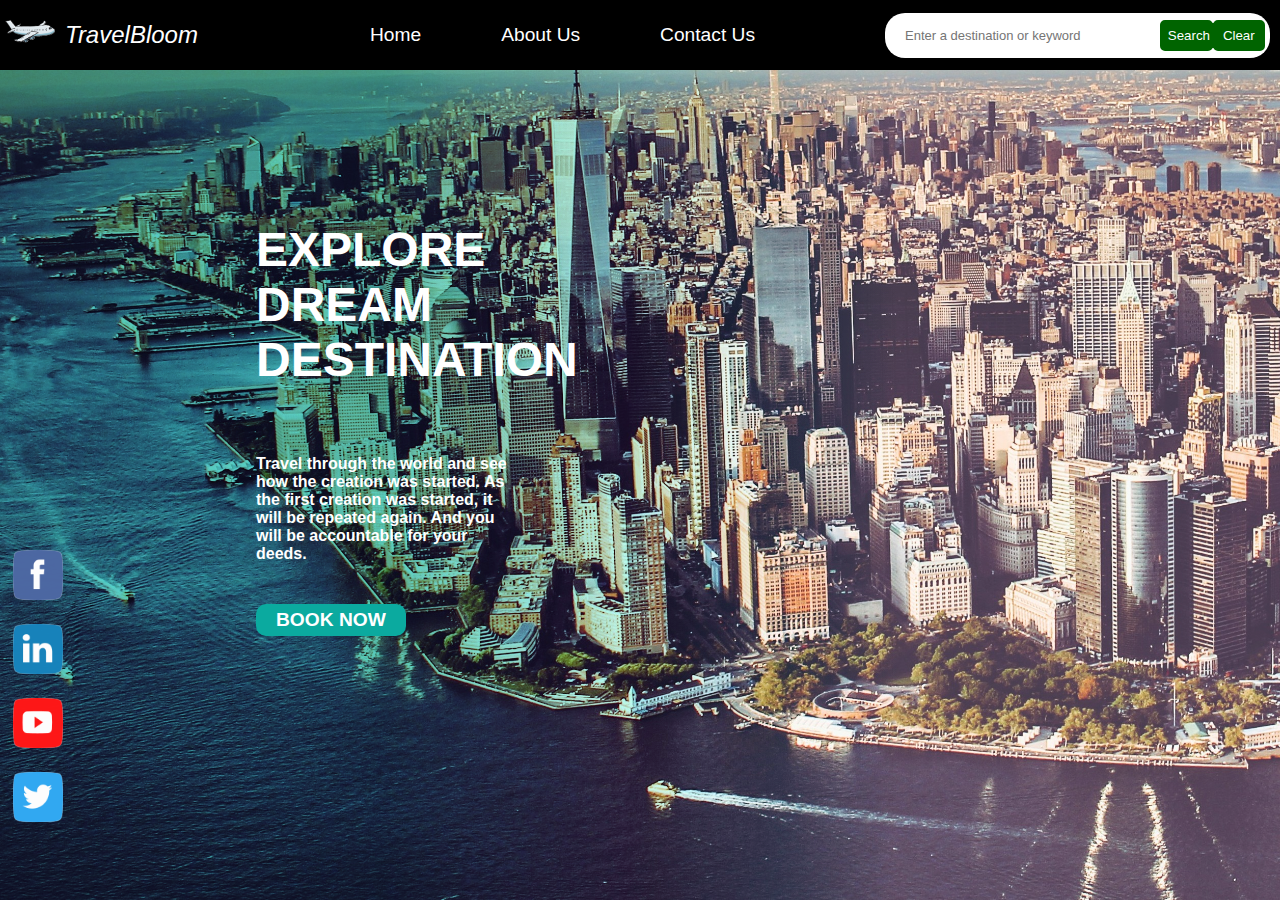
<file: index.html>
<!DOCTYPE html>
<html>
<head>
    <title>Travel Recommendation</title>
    <link rel="stylesheet" href="./assets/css/nav-styles.css">
    <link rel="stylesheet" href="./assets/css/social-media.css">
    <link rel="stylesheet" href="./assets/css/home.css">
    <link rel="stylesheet" href="./assets/css/search_result.css">
</head>
<body>
    <div id="nav-container">
        <header id="nav-header">
            <span id="header-logo"> <img src="./assets/images/planelogo.png" width="50" height="30"> </span>
            <span id="header-name"><a href="#">TravelBloom</a></span>
        </header>
        <nav id="nav-nav">
            <div id="nav-anchors">
                <span class="nav-a"> <a href="#">Home</a> </span>
                <span class="nav-a"> <a href="./about.html">About Us</a> </span>
                <span class="nav-a"> <a href="./contact.html">Contact Us</a> </span>
            </div>
        </nav>
        <div id="nav-search">
            <span id="search-space"> <input id="searchbarInput" placeholder="Enter a destination or keyword"> </span>
            <span class="search-button-span"> <button id="searchbarSearchButton" class="search-button">Search</button> </span>
            <span class="search-button-span"> <button id="searchbarClearButton" class="search-button" >Clear</button> </span>
        </div>
    </div>
    <div id="main-container">
        <div id="home-container">
            <span class="home-content"><h1>EXPLORE DREAM DESTINATION</h1></span>
            <span class="home-content"><p>Travel through the world and see how the creation was started. As the first creation was started, it will be repeated again. And you will be accountable for your deeds.</p></span>
            <span class="home-content"><button>BOOK NOW</button></span>
        </div>
        <div id="social-links-container">
            <span class="social-link"><a href="https://www.facebook.com/"><img src="./assets/images/facebook.png" width="50px" height="50px"></a></span>
            <span class="social-link"><a href="https://www.linkedin.com/"><img src="./assets/images/linkedin.png" width="50px" height="50px"></a></span>
            <span class="social-link"><a href="https://www.youtube.com/"><img src="./assets/images/youtube.png" width="50px" height="50px"></a></span>
            <span class="social-link"><a href="https://www.x.com/"><img src="./assets/images/twitter.png" width="50px" height="50px"></a></span>
        </div>
        <div id="results">
            <div id="no-result" style="visibility: hidden;">
                <p>No results found.</p>
            </div>

            <div id="keyword-message" style="visibility: hidden;">
                <p>Please enter a search keyword.</p>
            </div>
        </div>

    </div>

    <script src="./assets/js/main_script.js" type="text/javascript"></script>
</body>
</html>
</file>
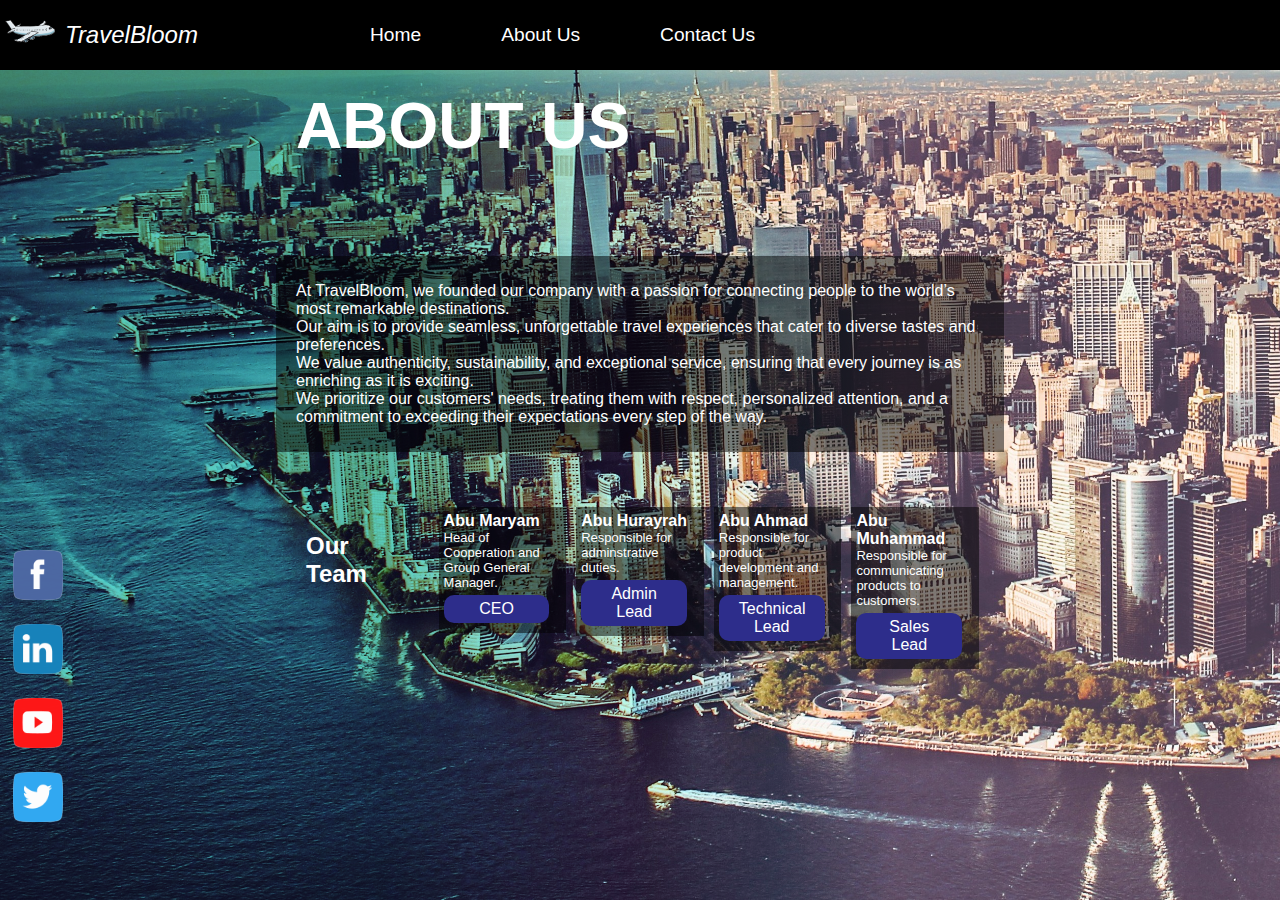
<file: about.html>
<!DOCTYPE html>
<html>
<head>
    <title>TravelBloom - About Us</title>
    <link rel="stylesheet" href="./assets/css/nav-styles.css">
    <link rel="stylesheet" href="./assets/css/social-media.css">
    <link rel="stylesheet" href="./assets/css/about.css">
</head>
<body>
    <div id="nav-container">
        <header id="nav-header">
            <span id="header-logo"> <img src="./assets/images/planelogo.png" width="50" height="30"> </span>
            <span id="header-name"><a href="./index.html">TravelBloom</a></span>
        </header>
        <nav id="nav-nav">
            <div id="nav-anchors">
                <span class="nav-a"> <a href="./index.html">Home</a> </span>
                <span class="nav-a"> <a href="./about.html">About Us</a> </span>
                <span class="nav-a"> <a href="./contact.html">Contact Us</a> </span>
            </div>
        </nav>
        <div id="nav-search">
            <span id="search-space"> <input id="searchbarInput" placeholder="Enter a destination or keyword"> </span>
            <span class="search-button-span"> <button id="searchbarSearchButton" class="search-button">Search</button> </span>
            <span class="search-button-span"> <button id="searchbarClearButton" class="search-button" >Clear</button> </span>
        </div>
    </div>
    <div id="main-container">
        <div id="about-container">
            <div id="about-content-h" class="about-content"><h1>ABOUT US</h1></div>
            <div id="about-content-text" class="about-content">
                <p>At TravelBloom, we founded our company with a passion for <strong>connecting people to the world’s most remarkable destinations</strong>.<br> 
                    Our aim is to provide <strong>seamless, unforgettable travel experiences</strong> that cater to diverse tastes and preferences.<br>
                    We value authenticity, sustainability, and exceptional service, ensuring that every journey is as enriching as it is exciting.<br>
                    We <strong>prioritize our customers' needs</strong>, treating them with respect, personalized attention, and a commitment to exceeding their expectations every step of the way.</p>
            </div>
            <div id="about-content-team" class="about-content">
                <div id="team-header"><h2>Our<br>Team</h2></div>
                <div class="team-member">
                    <span class="team-member-name">Abu Maryam</span>
                    <span class="team-member-role">Head of Cooperation and Group General Manager.</span>
                    <span class="team-member-button"> <button>CEO</button> </span>
                </div>
                <div class="team-member">
                    <span class="team-member-name">Abu Hurayrah</span>
                    <span class="team-member-role">Responsible for adminstrative duties.</span>
                    <span class="team-member-button"> <button>Admin Lead</button> </span>
                </div>
                <div class="team-member">
                    <span class="team-member-name">Abu Ahmad</span>
                    <span class="team-member-role">Responsible for product development and management.</span>
                    <span class="team-member-button"> <button>Technical Lead</button> </span>
                </div>
                <div class="team-member">
                    <span class="team-member-name">Abu Muhammad</span>
                    <span class="team-member-role">Responsible for communicating products to customers.</span>
                    <span class="team-member-button"> <button>Sales Lead</button> </span>
                </div>
            </div>
        </div>
        <div id="social-links-container">
            <span class="social-link"><a href="https://www.facebook.com/"><img src="./assets/images/facebook.png" width="50px" height="50px"></a></span>
            <span class="social-link"><a href="https://www.linkedin.com/"><img src="./assets/images/linkedin.png" width="50px" height="50px"></a></span>
            <span class="social-link"><a href="https://www.youtube.com/"><img src="./assets/images/youtube.png" width="50px" height="50px"></a></span>
            <span class="social-link"><a href="https://www.x.com/"><img src="./assets/images/twitter.png" width="50px" height="50px"></a></span>
        </div>
    </div>

    <srcipt src="./assets/js/main_script.js"></script>
</body>
</html>
</file>
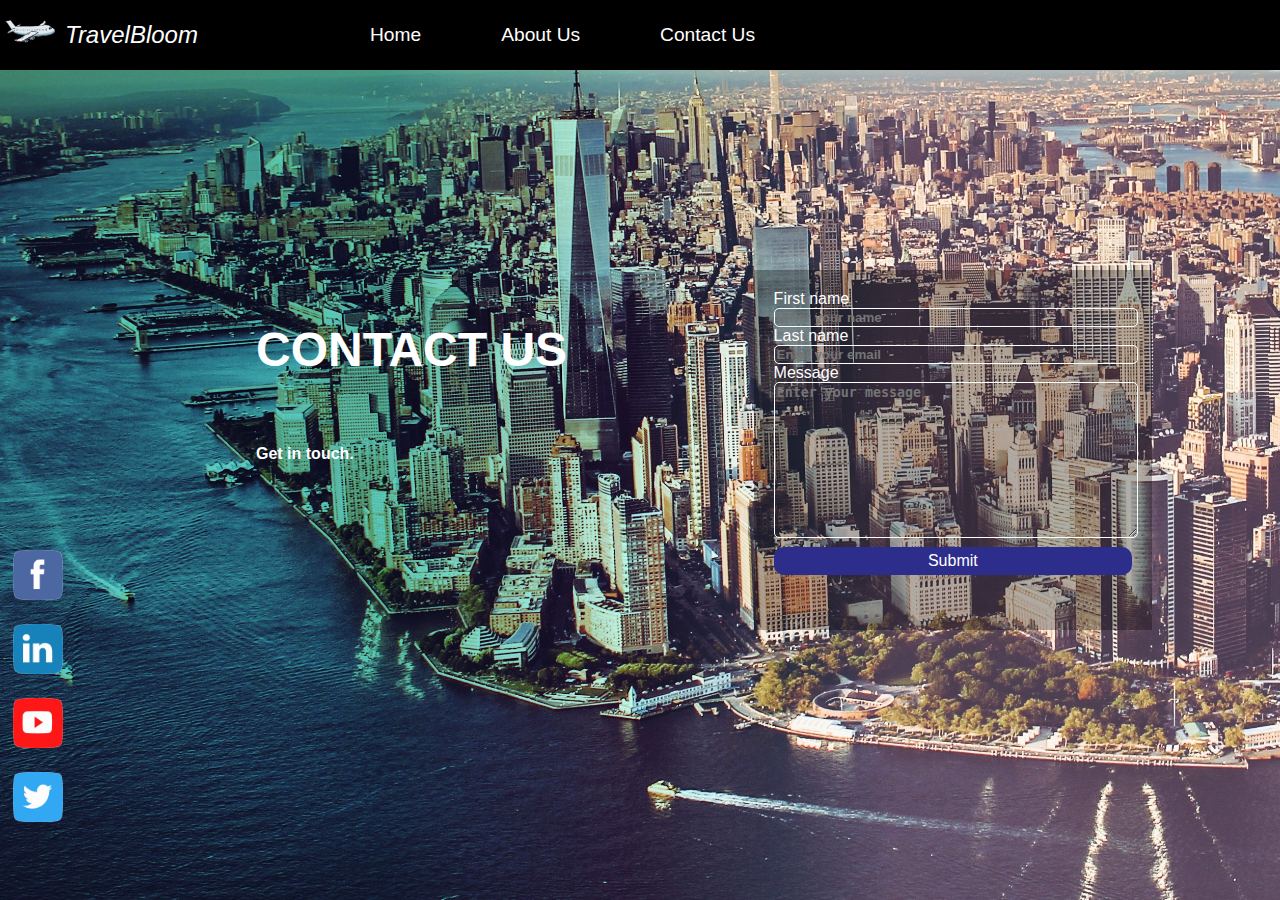
<file: contact.html>
<!DOCTYPE html>
<html>
<head>
    <title>TravelBloom - Contact Us</title>
    <link rel="stylesheet" href="./assets/css/nav-styles.css">
    <link rel="stylesheet" href="./assets/css/social-media.css">
    <link rel="stylesheet" href="./assets/css/contact.css">
</head>
<body>
    <div id="nav-container">
        <header id="nav-header">
            <span id="header-logo"> <img src="./assets/images/planelogo.png" width="50" height="30"> </span>
            <span id="header-name"><a href="./index.html">TravelBloom</a></span>
        </header>
        <nav id="nav-nav">
            <div id="nav-anchors">
                <span class="nav-a"> <a href="./index.html">Home</a> </span>
                <span class="nav-a"> <a href="./about.html">About Us</a> </span>
                <span class="nav-a"> <a href="#">Contact Us</a> </span>
            </div>
        </nav>
        <div id="nav-search">
            <span id="search-space"> <input id="searchbarInput" placeholder="Enter a destination or keyword"> </span>
            <span class="search-button-span"> <button id="searchbarSearchButton" class="search-button">Search</button> </span>
            <span class="search-button-span"> <button id="searchbarClearButton" class="search-button" >Clear</button> </span>
        </div>
    </div>
    <div id="main-container">
        <div id="contact-container">
            <div class="contact-content">
                <span class="contact-content"><h1>CONTACT US</h1></span>
                <span class="contact-content"><p>Get in touch.</p></span>
            </div>
            <div class="contact-form">
                <form>
                    <label for="form-name">First name</label><br>
                    <input type="text" id="form-name" name="name" placeholder="Enter your name"><br>
                    <label for="email">Last name</label><br>
                    <input type="text" id="email" name="email" placeholder="Enter your email"><br>
                    <label for="message">Message</label><br>
                    <textarea name="message" id="message" rows="10" cols="30" placeholder="Enter your message"></textarea><br>
                    <button>Submit</button>
                </form>
            </div>
        </div>
        <div id="social-links-container">
            <span class="social-link"><a href="https://www.facebook.com/"><img src="./assets/images/facebook.png" width="50px" height="50px"></a></span>
            <span class="social-link"><a href="https://www.linkedin.com/"><img src="./assets/images/linkedin.png" width="50px" height="50px"></a></span>
            <span class="social-link"><a href="https://www.youtube.com/"><img src="./assets/images/youtube.png" width="50px" height="50px"></a></span>
            <span class="social-link"><a href="https://www.x.com/"><img src="./assets/images/twitter.png" width="50px" height="50px"></a></span>
        </div>
    </div>

    <srcipt src="./assets/js/main_script.js"></script>
</body>
</html>
</file>
<file: assets/css/nav-styles.css>
body {
    height: 100vh;
    padding: 0px;
    margin: 0px;
    background-color: grey;
    color: blue;
    font-size: medium;
    font-family: Arial, Helvetica, sans-serif;
    background-image: url("../images/background.jpg"), linear-gradient(to right, rgb(21, 88, 83) 30%, rgba(255, 255, 255, 0.1) 70%);
    background-size: cover;
    /* background-position: top; */
    background-color: rgba(255, 255, 255, 0.1);
    background-blend-mode: overlay;
    background-repeat: no-repeat;
    background-origin: border-box;
}


a {
    text-decoration: inherit;
    color: inherit;
}

/* NAVIGATION BAR */

#nav-container {
    background-color: black;
    color: white;

    display: flex;
    justify-content: space-between;
    align-items: center;

    height: 70px;

    margin: 0px;
}

/* Sizing Main Header Containers */
#nav-header {
    width: 20%;
    
    display: flex;
    justify-content: left;
    align-items: center;
}

#nav-nav {
    width: 50%;
}

#nav-search {
    width: 30%;

    display: flex;
    justify-content: space-around;
    align-items: center;

    border-radius: 20px;
    padding: 0px 0px;
    background-color: white;
    color: black;

    margin: 5px 10px;
    padding: 5px 5px;
}

/* Staying Logo and Name */
#header-logo, #header-name {
    /* display: block; */
    padding: 0px 5px;
    font-size: x-large;
    font-style: italic;
    font-family: 'Lucida Sans', 'Lucida Sans Regular', 'Lucida Grande', 'Lucida Sans Unicode', Geneva, Verdana, sans-serif;

}

/* Styling Navigation */
#nav-anchors {
    display: flex;
    justify-content: center;
}

.nav-a{
    padding: 5px 40px;
    text-align: center;
    font-family: Arial, Helvetica, sans-serif;
}

.nav-a a{
    font-size: larger;
}

/* Search Span */

#search-space {
    width: 70%;
    text-align: left;
    padding: auto 5px;
    margin: auto 5px;
    border: none;
}

.search-button-span {
    width: 12.5%;
    border: solid;
    border-color: darkgreen;
    border-radius: 5px;
    padding: 0px;
    margin: 0px;
    text-align: center;
    background-color: darkgreen;
    color: white;
}

.search-button-span:active {
    background-color: white;
    color: darkgreen;
}

/* Search Contents */
.search-button {
    padding: 5px 5px ;
    margin: 0px;
    color: inherit;
    background-color: inherit;
    border: none;
}

#searchbarInput, #searchbarInput:active{
    width: 95%;
    border: none;
    outline: none;
    margin: 5px;
    padding: 5px;
    font-size: small;
    color: darkgreen;
}
</file>
<file: assets/css/social-media.css>
#social-links-container {
    display: flex;
    flex-direction: column;
    justify-content: space-evenly;
    position: absolute;
    left: 1%;
    top: 60%;
    width: 70px;
}

.social-link {
    filter: opacity(0.9) drop-shadow(0 0 0 white);
    display: block;
    margin: 10px 0px;
}
</file>
<file: assets/css/home.css>
#home-container {
    color: white;
    width: 20vw;
    height: 40vh;
    position: absolute;
    left: 20vw;
    top: 20vh;
    
    display: flex;
    flex-flow: column;
    justify-content: space-between;
    align-items: left;
}

.home-content {
    display: block;
    padding: 10px 0px;
    margin: 0px;
}

.home-content h1{
    font-family: 'Arial Narrow Bold', sans-serif;
    font-weight: 800;
    font-size: 3em;
}

.home-content p {
    font-family: Arial, Helvetica, sans-serif;
    font-size: 1em;
    font-weight: 600;
    display: inline-block;
}

.home-content button {
    background-color: rgb(11, 170, 159);
    color: rgb(255, 255, 255);

    padding: 5px 20px;
    margin: 5px 0px;
    
    border: none;
    border-radius: 10px;

    font-size: 1.2em;
    font-weight: 800;
}

#nav-search {
    visibility: visible;
}
</file>
<file: assets/css/search_result.css>
/* Results Container */
#results {
    position: absolute;
    top: 10vh;
    right: 5vw;
    width: 20vw;
    height: 80vh;
    background-color: rgba(0, 0, 0, 0.1);
    border-radius: 15px;
    padding: 20px;
    overflow-y: auto;
    box-shadow: 0px 4px 12px rgba(0, 0, 0, 0.2);
    z-index: 100;
    visibility: hidden; /* Initially hidden */

    display: flex;
    flex-direction: column;
}

/* Style for "No results found" message */
#no-result {
    background-color: white;
    margin: 5px 0;
    padding: 10px;
    border-radius: 8px;
    box-shadow: 0px 2px 6px rgba(0, 0, 0, 0.1);
    transition: all 0.3s ease;
    
    display: flex;
    flex-direction: column;
    justify-content: center;
    text-align: center;
    visibility: hidden; /* Initially hidden */
    height: 45%; /* Same as result item */
}

/* Style the "No results found" text */
#no-result p {
    font-size: medium;
    color: #333;
    margin: 2px;
    display: inline-block;
    height: 100%;
    text-align: center;
}

/* Style for the "Please enter a search keyword" message */
#keyword-message p {
    font-size: large;
    color: white;
    text-align: center;
    margin: 20px 0;
}


/* If result is returned */

/* Result Item */
.result-item {
    background-color: white;
    margin: 5px 0;
    padding: 10px;
    border-radius: 8px;
    box-shadow: 0px 2px 6px rgba(0, 0, 0, 0.1);
    transition: all 0.3s ease;

    height: 45%;

    display: flex;
    flex-direction: column;
    justify-content: space-between;
}

/* Hover effect for result items */
.result-item:hover {
    background-color: #f0f0f0;
    transform: scale(1.02);
}

/* Result Item Image */
.result-img {
    /* border-radius: 8px; */
    margin: 0px;

    display: block;
    height: 80%;
}

.result-img img{
    width: 100%;
    height: 100%;
    object-fit: cover;
}

.result-text {
    display: block;
    height: 20%;
}

/* Result Item Header (name) */
.result-item h3 {
    font-size: large;
    font-weight: bold;
    color: #333;
    margin: 2px;

    display: inline-block;
    height: 10%;
}

/* Result Item Description */
.result-item p {
    font-size: x-small;
    color: #555;
    margin: 2px;

    display: inline-block;
    height: 20%;
    text-align: left;
}
</file>
<file: assets/css/about.css>
#nav-search {
    visibility: hidden;
}

#about-container {
    color: white;
    width: 60vw;
    height: 60vh;
    position: absolute;
    left: 20vw;
    top: 10vh;
    
    display: flex;
    flex-flow: column;
    justify-content: center;
    align-items: left;
}

.about-content {
    display: block;
    padding: 10px 20px;
    margin: 20px;
}

#about-content-h{
    font-family: 'Arial Narrow Bold', sans-serif;
    font-weight: 300;
    font-size: 2em;
}

#about-content-text{
    background-color: rgba(0, 0, 0, 0.5);

    color: white;
    font-family: Arial, Helvetica, sans-serif;
    font-size: 1em;
    font-weight: 200;
    display: inline-block;
}

#about-content-team{
    display: flex;
    justify-content: space-between;
    height: fit-content;
}

#team-header, .team-member {
    width: 20%;
    padding: 5px;
    margin: 5px;
}

#team-header h2 {
    font-family: 'Arial Narrow Bold', sans-serif;
    font-weight: 600;
    font-size: x-large;
}

.team-member{
    background-color: rgba(0, 0, 0, 0.5);
    
    display: flex;
    flex-direction: column;
    height: max-content;
}

.team-member-name, .team-member-role, .team-member-button {
    display: block;
}

.team-member-name {
    font-size: medium;
    font-weight: bolder;
    font-family: Arial, Helvetica, sans-serif;
}

.team-member-role {
    font-size: small;
    font-weight: lighter;
    font-family: Arial, Helvetica, sans-serif;
}

.team-member-button button {
    background-color: rgb(45, 45, 139);
    color: rgb(255, 255, 255);

    padding: 5px 20px;
    margin: 5px 0px;
    width: 90%;
    
    border: none;
    border-radius: 10px;

    font-size: medium;
    font-weight: light;
}
</file>
<file: assets/css/contact.css>
#nav-search {
    visibility: hidden;
}

#contact-container {
    color: white;
    width: 70vw;
    height: 40vh;
    position: absolute;
    left: 20vw;
    top: 30vh;
    
    display: flex;
    justify-content: space-between;
    align-items: left;
}

.contact-content {
    display: block;
    padding: 10px 0px;
    margin: 0px;
}

.contact-content h1{
    font-family: 'Arial Narrow Bold', sans-serif;
    font-weight: 800;
    font-size: 3em;
}

.contact-content p {
    font-family: Arial, Helvetica, sans-serif;
    font-size: 1em;
    font-weight: 600;
    display: inline-block;
}

.contact-form {
    width: 40%;
    padding: 20px;
    background-color: rgba(0, 0, 0, 0.3);

}

.contact-form input, .contact-form textarea {
    border: solid;
    border-color: rgb(255, 255, 255);
    border-radius: 5px;
    border-width: thin;

    display: inline-block;
    width: 100%;

    background-color: rgba(0, 0, 0, 0);
    color: rgb(255, 255, 255);
    font-weight: bold;
}

.contact-form button {
    background-color: rgb(45, 45, 139);
    color: rgb(255, 255, 255);

    padding: 5px 20px;
    margin: 5px 0px;
    width: 100%;
    
    border: none;
    border-radius: 10px;

    font-size: medium;
    font-weight: light;
}
</file>
